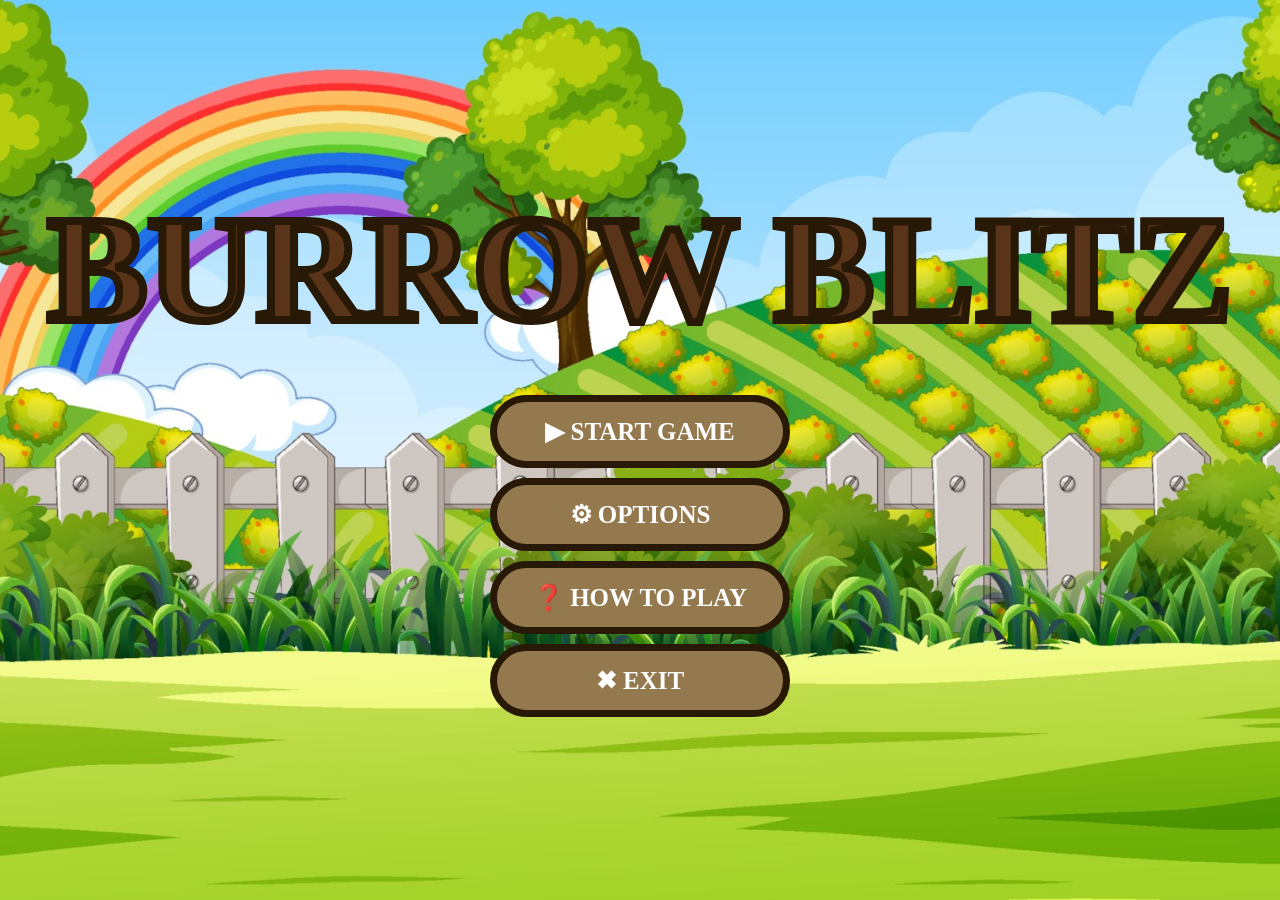
<file: index.html>
<!DOCTYPE html>
<html lang="en">

<head>
    <meta charset="UTF-8">
    <meta name="viewport" content="width=device-width, initial-scale=1.0">
    <title>Burrow Blitz</title>
    <link rel="stylesheet" href="style.css">
</head>

<body>

    <!-- ================================= -->
    <!-- START SCREEN -->
    <!-- ================================= -->
    <section id="startScreen" class="screen menu-screen">

        <div class="main-menu-container">
            <h1 class="game-title">BURROW BLITZ</h1>

            <div class="buttons">
                <button id="startBtn" class="button">▶ START GAME</button>
                <button id="optionsBtn" class="button">⚙ OPTIONS</button>
                <button id="howToPlayBtn" class="button">❓ HOW TO PLAY</button>
                <button id="exitBtn" class="button">✖ EXIT</button>
            </div>

            <div class="options" id="options-screen">
                <h1 class="game-title">Options</h1>

                <button id="mainMenuBtn" class="button">MAIN MENU</button>
            </div>

            <div class="how-to-play" id="howtoplay-screen">
                <h1 class="game-title">How to Play</h1>
                <h3>
                    Whack as many moles as you can before time runs out! Each phase gets faster, so stay sharp and keep those reflexes ready!
                </h3>

                <button button id="mainMenuBtn" class="button">CLOSE</button>
            </div>

        </div>

    </section>

    <!-- ================================= -->
    <!-- STORY SCREEN -->
    <!-- ================================= -->
<section id="storyScreen" class="screen story-screen">

    <div class="story-container">

        <h1 id="storyTitle">Scientist</h1>

        <p id="storyText">
            My mole cloning machine is almost complete! With this, I can create an army of moles to take over the world!
        </p>

        <button id="nextStoryBtn" class="button">NEXT</button>

    </div>

</section>
    <!-- ================================= -->
    <!-- GAME SCREEN -->
    <!-- ================================= -->
    <section id="gameScreen" class="screen game-screen phase-meadow">

        <div class="phase-title">
            <h1 id="phaseText">PHASE 1 - MEADOW</h1>
        </div>

        <!-- SCOREBOARD -->
        <div class="scoreboard">

            <div class="score-box">
                <h2>Score</h2>
                <p id="scoreValue">0</p>
            </div>

            <div class="score-box">
                <h2>Combo</h2>
                <p id="comboValue">0</p>
            </div>

            <div class="score-box">
                <h2>Time</h2>

                <p id="timerValue">00:00</p>

                <!-- TIMER BAR (ADDED FOR ANIMATION SYSTEM) -->
                <div class="timer-bar-wrap">
                    <div class="timer-bar" id="timerBar"></div>
                </div>

            </div>

        </div>

        <!-- GRID -->
        <div class="grid">
            <!-- 15 holes -->
             <div class="hole-meadow">
                <div class="mole">🐹</div>
            </div>
            <div class="hole-meadow">
                <div class="mole">🐹</div>
            </div>
            <div class="hole-meadow">
                <div class="mole">🐹</div>
            </div>
            <div class="hole-meadow">
                <div class="mole">🐹</div>
            </div>
            <div class="hole-meadow">
                <div class="mole">🐹</div>
            </div>
            <div class="hole-meadow">
                <div class="mole">🐹</div>
            </div>
            <div class="hole-meadow">
                <div class="mole">🐹</div>
            </div>
            <div class="hole-meadow">
                <div class="mole">🐹</div>
            </div>
            <div class="hole-meadow">
                <div class="mole">🐹</div>
            </div>
            <div class="hole-meadow">
                <div class="mole">🐹</div>
            </div>
            <div class="hole-meadow">
                <div class="mole">🐹</div>
            </div>
            <div class="hole-meadow">
                <div class="mole">🐹</div>
            </div>
            <div class="hole-meadow">
                <div class="mole">🐹</div>
            </div>
            <div class="hole-meadow">
                <div class="mole">🐹</div>
            </div>
            <div class="hole-meadow">
                <div class="mole">🐹</div>
            </div>
        </div>

    </section>

    <section id="gameScreen" class="screen game-screen phase-desert">

        <div class="phase-title">
            <h1 id="phaseText">PHASE 2 - DESERT</h1>
        </div>

        <div class="scoreboard">

            <div class="score-box">
                <h2>Score</h2>
                <p id="scoreValue">0</p>
            </div>

            <div class="score-box">
                <h2>Combo</h2>
                <p id="comboValue">0</p>
            </div>

            <div class="score-box">
                <h2>Time</h2>

                <p id="timerValue">00:00</p>

                <!-- TIMER BAR (ADDED FOR ANIMATION SYSTEM) -->
                <div class="timer-bar-wrap">
                    <div class="timer-bar" id="timerBar"></div>
                </div>

            </div>

        </div>

        <div class="grid">

             <div class="hole-desert">
                <div class="mole">🐹</div>
            </div>
            <div class="hole-desert">
                <div class="mole">🐹</div>
            </div>
            <div class="hole-desert">
                <div class="mole">🐹</div>
            </div>
            <div class="hole-desert">
                <div class="mole">🐹</div>
            </div>
            <div class="hole-desert">
                <div class="mole">🐹</div>
            </div>
            <div class="hole-desert">
                <div class="mole">🐹</div>
            </div>
            <div class="hole-desert">
                <div class="mole">🐹</div>
            </div>
            <div class="hole-desert">
                <div class="mole">🐹</div>
            </div>
            <div class="hole-desert">
                <div class="mole">🐹</div>
            </div>
            <div class="hole-desert">
                <div class="mole">🐹</div>
            </div>
            <div class="hole-desert">
                <div class="mole">🐹</div>
            </div>
            <div class="hole-desert">
                <div class="mole">🐹</div>
            </div>
            <div class="hole-desert">
                <div class="mole">🐹</div>
            </div>
            <div class="hole-desert">
                <div class="mole">🐹</div>
            </div>
            <div class="hole-desert">
                <div class="mole">🐹</div>
            </div>

        </div>

    </section>

    <section id="gameScreen" class="screen game-screen phase-snow">

        <div class="phase-title">
            <h1 id="phaseText">PHASE 3 - SNOW</h1>
        </div>

        <div class="scoreboard">

            <div class="score-box">
                <h2>Score</h2>
                <p id="scoreValue">0</p>
            </div>

            <div class="score-box">
                <h2>Combo</h2>
                <p id="comboValue">0</p>
            </div>

            <div class="score-box">
                <h2>Time</h2>

                <p id="timerValue">00:00</p>

                <!-- TIMER BAR (ADDED FOR ANIMATION SYSTEM) -->
                <div class="timer-bar-wrap">
                    <div class="timer-bar" id="timerBar"></div>
                </div>

            </div>

        </div>

        <div class="grid">

             <div class="hole-snow">
                <div class="mole">🐹</div>
            </div>
            <div class="hole-snow">
                <div class="mole">🐹</div>
            </div>
            <div class="hole-snow">
                <div class="mole">🐹</div>
            </div>
            <div class="hole-snow">
                <div class="mole">🐹</div>
            </div>
            <div class="hole-snow">
                <div class="mole">🐹</div>
            </div>
            <div class="hole-snow">
                <div class="mole">🐹</div>
            </div>
            <div class="hole-snow">
                <div class="mole">🐹</div>
            </div>
            <div class="hole-snow">
                <div class="mole">🐹</div>
            </div>
            <div class="hole-snow">
                <div class="mole">🐹</div>
            </div>
            <div class="hole-snow">
                <div class="mole">🐹</div>
            </div>
            <div class="hole-snow">
                <div class="mole">🐹</div>
            </div>
            <div class="hole-snow">
                <div class="mole">🐹</div>
            </div>
            <div class="hole-snow">
                <div class="mole">🐹</div>
            </div>
            <div class="hole-snow">
                <div class="mole">🐹</div>
            </div>
            <div class="hole-snow">
                <div class="mole">🐹</div>
            </div>

        </div>

    </section>

    <section id="gameScreen" class="screen game-screen phase-space">

        <div class="phase-title">
            <h1 id="phaseText">PHASE 4 - SPACE</h1>
        </div>

        <div class="scoreboard">

            <div class="score-box">
                <h2>Score</h2>
                <p id="scoreValue">0</p>
            </div>

            <div class="score-box">
                <h2>Combo</h2>
                <p id="comboValue">0</p>
            </div>

            <div class="score-box">
                <h2>Time</h2>

                <p id="timerValue">00:00</p>

                <!-- TIMER BAR (ADDED FOR ANIMATION SYSTEM) -->
                <div class="timer-bar-wrap">
                    <div class="timer-bar" id="timerBar"></div>
                </div>

            </div>

        </div>

        <div class="grid">

             <div class="hole-space">
                <div class="mole">🐹</div>
            </div>
            <div class="hole-space">
                <div class="mole">🐹</div>
            </div>
            <div class="hole-space">
                <div class="mole">🐹</div>
            </div>
            <div class="hole-space">
                <div class="mole">🐹</div>
            </div>
            <div class="hole-space">
                <div class="mole">🐹</div>
            </div>
            <div class="hole-space">
                <div class="mole">🐹</div>
            </div>
            <div class="hole-space">
                <div class="mole">🐹</div>
            </div>
            <div class="hole-space">
                <div class="mole">🐹</div>
            </div>
            <div class="hole-space">
                <div class="mole">🐹</div>
            </div>
            <div class="hole-space">
                <div class="mole">🐹</div>
            </div>
            <div class="hole-space">
                <div class="mole">🐹</div>
            </div>
            <div class="hole-space">
                <div class="mole">🐹</div>
            </div>
            <div class="hole-space">
                <div class="mole">🐹</div>
            </div>
            <div class="hole-space">
                <div class="mole">🐹</div>
            </div>
            <div class="hole-space">
                <div class="mole">🐹</div>
            </div>

        </div>

    </section>

    <!-- ================================= -->
    <!-- GAME OVER -->
    <!-- ================================= -->
    <section id="gameOverScreen" class="screen game-over-screen">

        <div class="game-over-container">
            <div class="game-over">
                <h1>GAME OVER</h1>
                <p>You failed to protect the burrow.</p>

                <div class="score-values">
                    <h2>Score: 0</h2>
                </div>
            </div>

            <button id="retryBtn" class="button">TRY AGAIN</button>
            <button id="mainMenuBtn" class="button">MAIN MENU</button>
        </div>

    </section>

    <script src="script.js"></script>

</body>

</html>
</file>
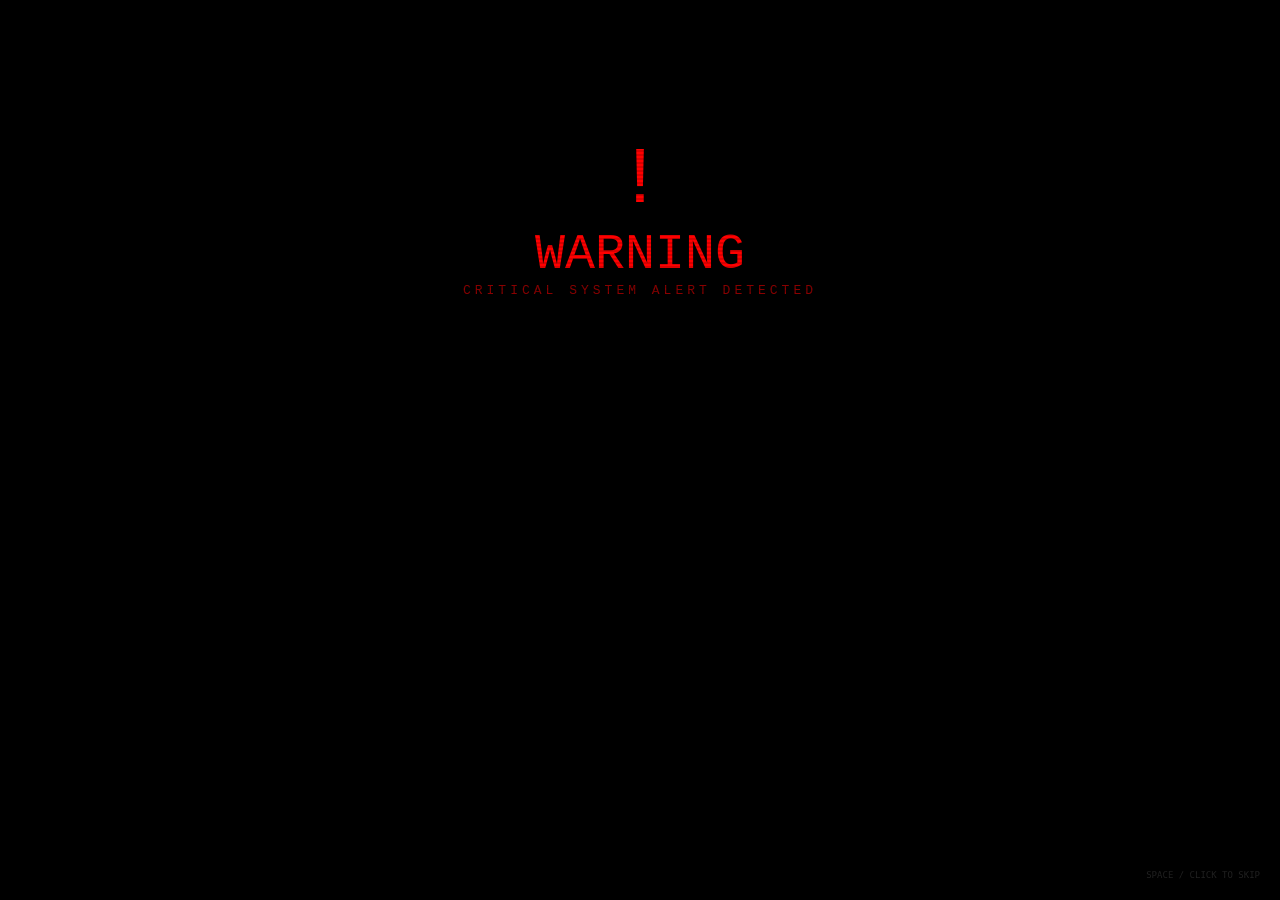
<file: intro.html>
<!DOCTYPE html>
<html>
<head>
<title>Burrow Blitz Intro lol</title>
<style>
  body { background: black; color: red; font-family: "Courier New", monospace; text-align: center; margin: 0; overflow: hidden; }
  #box { margin-top: 15vh; }
  #warn { font-size: 80px; animation: blink 0.6s step-end infinite; }
  @keyframes blink { 50% { opacity: 0; } }
  #bigtxt { font-size: 50px; }
  #smalltxt { font-size: 13px; color: darkred; letter-spacing: 4px; }
  #logarea { text-align: left; width: 600px; margin: 0 auto; font-size: 11px; color: darkred; line-height: 1.8; }
  #critbox { border: 3px solid red; width: 580px; margin: 0 auto; padding: 20px; animation: flashborder 0.3s step-end infinite; }
  @keyframes flashborder { 50% { border-color: darkred; } }
  #title { font-size: 100px; color: goldenrod; font-family: "Courier New"; animation: jitter 0.3s infinite; }
  @keyframes jitter { 33% { transform: translate(1px,-1px); } 66% { transform: translate(-2px,1px); } }
  #presskey { font-size: 26px; color: #6a5800; animation: blink 1s step-end infinite; cursor: pointer; margin-top: 20px; }
  #sub1 { color: #4a4000; letter-spacing: 6px; font-size: 14px; }
  #sub2 { color: #2a2800; letter-spacing: 5px; font-size: 11px; }
  #skipbtn { position: fixed; bottom: 20px; right: 20px; font-size: 9px; color: #222; font-family: monospace; }
  /* scanlines effect i found on stackoverflow */
  body::after { content: ""; position: fixed; inset: 0; background: repeating-linear-gradient(transparent, transparent 2px, rgba(0,0,0,0.15) 2px, rgba(0,0,0,0.15) 4px); pointer-events: none; z-index: 999; }
</style>
</head>
<body>

<div id="box"></div>
<div id="skipbtn">SPACE / CLICK TO SKIP</div>

<script>
  var stage = 0;
  var timers = [];
  function wait(f, ms) { var t = setTimeout(f, ms); timers.push(t); }
  function clearAll() { for (var i = 0; i < timers.length; i++) clearTimeout(timers[i]); timers = []; }

  document.addEventListener("keydown", function(e) { if (e.code == "Space" || e.key == "Enter") skip(); });
  document.addEventListener("click", skip);
  function skip() { if (stage >= 4) goMenu(); else { clearAll(); stage4(); } }

  function goMenu() {
    document.body.style.transition = "opacity 0.6s";
    document.body.style.opacity = "0";
    setTimeout(function() { window.location.href = "index.html"; }, 600);
  }

  function stage1() {
    stage = 1;
    document.getElementById("box").innerHTML =
      '<div id="warn">!</div>' +
      '<div id="bigtxt">WARNING</div>' +
      '<div id="smalltxt">CRITICAL SYSTEM ALERT DETECTED</div>';
    wait(stage2, 2200);
  }

  var logs = [
    ["00:00:01","SYS","","CLONE-O-MATIC boot sequence initiated..."],
    ["00:00:01","SYS","","Loading DNA synthesizer module... OK"],
    ["00:00:02","SYS","","Calibrating replication chamber... OK"],
    ["00:00:02","INFO","","Subject loaded: TALPA EUROPAEA (common mole)"],
    ["00:00:03","INFO","","Replication factor set to: 1x ... OK"],
    ["00:00:04","WARN","#cc4400","Lever displacement detected on panel C-7"],
    ["00:00:04","WARN","#cc4400","Safety interlock bypassed — replication UNLOCKED"],
    ["00:00:05","ERR","#cc0000","ERROR: Replication loop not terminated"],
    ["00:00:05","ERR","#cc0000","Clone count: 4 ... 8 ... 16 ... 32 ..."],
    ["00:00:06","ERR","#cc0000","Chamber pressure CRITICAL — moles escaping"],
    ["00:00:06","WARN","#cc4400","Burrow detection: 5 holes opened in lab floor"],
    ["00:00:07","ERR","#cc0000","Clone count: 64 ... 128 ... overflow imminent"],
    ["00:00:07","ERR","#cc0000","Containment wall breach — sector 3, 5, 7"],
    ["00:00:08","CRIT","#ff2200","CRITICAL: INFESTATION THRESHOLD EXCEEDED"],
    ["00:00:08","CRIT","#ff2200","ALL PERSONNEL: EVACUATE LAB IMMEDIATELY"],
    ["00:00:09","CRIT","#ff2200","INITIATING EMERGENCY PROTOCOL WHACK-0001..."],
  ];

  function stage2() {
    stage = 2;
    document.getElementById("box").innerHTML =
      '<div style="font-size:10px;color:#660000;letter-spacing:3px;border-bottom:1px solid #330000;padding-bottom:5px;margin-bottom:8px;width:600px;margin:0 auto 8px;display:flex;justify-content:space-between">' +
        '<span>CLONE-O-MATIC v2.3 // SYSTEM LOG</span><span id="ts">00:00:00</span></div>' +
      '<div id="logarea"></div>';

    var i = 0;
    function nextLine() {
      if (i >= logs.length) { wait(stage3, 600); return; }
      var row = logs[i];
      var p = document.createElement("div");
      p.style.color = row[2] || "#880000";
      p.innerHTML = "<span style='color:#330000'>[" + row[0] + "]</span> " +
        "<span style='border:1px solid currentColor;padding:0 3px;font-size:9px'>" + row[1] + "</span> " + row[3];
      document.getElementById("logarea").appendChild(p);
      document.getElementById("ts").textContent = row[0];
      i++;
      wait(nextLine, row[1] == "CRIT" ? 320 : row[1] == "ERR" ? 200 : 120);
    }
    wait(nextLine, 300);
  }

  function stage3() {
    stage = 3;
    document.getElementById("box").innerHTML =
      '<div style="background:red;padding:8px;animation:flashborder 0.25s step-end infinite;font-size:18px;color:black;letter-spacing:5px">!! CONTAINMENT FAILURE !!</div>' +
      '<div id="critbox">' +
        '<div style="font-size:10px;color:#660000;letter-spacing:3px">ERR_CODE: 0xD34D-M0LE // LAB_SECTOR_7 // CLONING_CHAMBER_OVERFLOW</div>' +
        '<div style="font-size:50px;color:#ff2200;animation:blink 0.3s step-end infinite">INFESTATION DETECTED</div>' +
        '<div style="font-size:11px;color:#884400;letter-spacing:3px;line-height:2">' +
          'MOLE COUNT: <span id="mc">1</span> AND RISING<br>' +
          'CONTAINMENT INTEGRITY: <span id="ci">100</span>%<br>' +
          'ESTIMATED TIME TO FULL INFESTATION: IMMINENT<br>' +
          'RECOMMENDED ACTION: WHACK THEM. ALL OF THEM.' +
        '</div>' +
        '<div style="font-size:10px;color:#660000;letter-spacing:4px;margin-top:8px">INITIATING EMERGENCY PROTOCOL...</div>' +
        '<div style="background:#1a0000;border:1px solid #440000;height:8px;margin-top:6px"><div id="bar" style="height:100%;width:0%;background:red;transition:width .12s"></div></div>' +
      '</div>' +
      '<div style="background:red;padding:8px;animation:flashborder 0.25s step-end infinite;font-size:18px;color:black;letter-spacing:5px">!! CONTAINMENT FAILURE !!</div>';

    var moles=1, integrity=100, progress=0;
    var tick = setInterval(function() {
      moles = Math.min(9999, Math.floor(moles * 1.4 + Math.random() * 5));
      integrity = Math.max(0, integrity - Math.floor(Math.random() * 12 + 4));
      progress = Math.min(100, progress + 3.5);
      document.getElementById("mc").textContent = moles.toLocaleString();
      document.getElementById("ci").textContent = integrity;
      document.getElementById("bar").style.width = progress + "%";
      if (progress >= 100) { clearInterval(tick); wait(stage4, 400); }
    }, 80);
    timers.push(tick);
  }

  function stage4() {
    stage = 4;
    document.getElementById("skipbtn").style.display = "none";
    document.getElementById("box").innerHTML =
      '<div id="title">WHACK-EM-MOLE</div>' +
      '<div id="sub1">BURROW BLITZ</div>' +
      '<div id="sub2">UNDERGROUND EDITION</div>' +
      '<div id="presskey" onclick="goMenu()">[&nbsp;PRESS ANY KEY&nbsp;]</div>';
    document.addEventListener("keypress", function() { if (stage == 4) goMenu(); });
  }

  wait(stage1, 400);
</script>
</body>
</html>
</file>
<file: style.css>
* {
    margin: 0;
    padding: 0;
    box-sizing: border-box;
}

body {
    font-family: Arial;
    overflow: hidden;
}

/* SCREEN */
.screen {
    width: 100%;
    height: 100vh;
}

#storyScreen,
#gameScreen,
#gameOverScreen,
#options-screen,
#howtoplay-screen {
    display: none;
}

/* BUTTON */
.button {
    width: 300px;
    padding: 15px;
    border: 7px solid #271905;
    border-radius: 60px;
    background: #94784e;
    color: white;
    font-family: Luckiest Guy, cursive;
    font-weight: bold;
    font-size: 25px;
    cursor: pointer;
}

.button:hover {
    background: #3f3423;
}

/* START */
.menu-screen {
    display: flex;
    justify-content: center;
    align-items: center;
    background-image : url("menubackground.jpg");
    background-size: cover;
    background-position: center;
}

.main-menu-container {
    display: flex;
    flex-direction: column;
    align-items: center;
}

.game-title {
    font-family: Luckiest Guy, cursive;
    font-size: 150px;
    position: relative;
    margin-bottom: 40px;
    color: #5a3418;
    -webkit-text-stroke: 8px #271905;
}

.options-screen {
    background-image: url("menubackground.jpg");
    background-size: cover;
    background-position: center;
    text-align: center;
}

.how-to-play {
    background-image: url("menubackground.jpg");
    background-size: cover;
    background-position: center;
    text-align: center;
}

.how-to-play h3 {
    font-family: Luckiest Guy, cursive;
    font-size: 18px;
    color: white;
    margin-bottom: 30px;
}

.buttons {
    display: flex;
    flex-direction: column;
    gap: 10px;
}

/* STORY */
.story-screen {
    display: flex;
    justify-content: center;
    align-items: center;

    width: 100%;
    height: 100vh;

    background-image: url("story1.png");
    background-size: cover;
    background-position: center;
    background-repeat: no-repeat;

    color: white;
    text-align: center;

    transition: 0.5s;
}

.story-container {
    border: 7px solid #271905;
    background-image: url(dirt.jpg);
    background-size: cover;
    border-radius: 20px;
    box-shadow: 0 0 20px white;
    width: 430px;
    height: 200px;
    padding: 30px;
    padding-bottom: 30px;
    display: flex;
    flex-direction: column;
    position: absolute;
    bottom: 20px;
    left: 50%;
    transform: translateX(-50%);
}

.story-container h1 {
    font-family: Luckiest Guy, cursive;
    color: white;
    -webkit-text-stroke: #271905 2px;
    text-align: left;
    font-size: 25px;
    margin-bottom: 20px;
}

.story-container p {
    text-align: left;
    font-size: 12px;
    margin-bottom: 30px;
}

#nextStoryBtn {
    border: 4px solid #271905;
    margin-right: 0;
    display: flex;
    justify-content: center;
    align-items: center;
    width: 150px;
    font-size: 13px;
}

/* GAME */
.game-screen {
    display: flex;
    flex-direction: column;
    align-items: center;
    justify-content: center;
    background-size: cover;
}

/* PHASE */
.phase-title {
    font-family: Luckiest Guy, cursive;
    font-size: 30px;
    -webkit-text-stroke: 4px #271905;
    color: white;
    margin-bottom: 10px;
}

.phase-meadow {
    background-image: url("phase1.png");
    background-size: cover;
    display: none;
}

.phase-desert {
    background-image: url("phase2.png");
    background-size: cover;
}

.phase-snow {
    background-image: url("phase3.png");
    background-size: cover;
}

.phase-space {
    background-image: url("phase4.png");
    background-size: cover;
}

/* SCOREBOARD */
.scoreboard {
    display: flex;
    gap: 40px;
    margin-bottom: 30px;
}

#scoreValue {
    font-size: 24px;
    color: white;
}

#comboValue {
    font-size: 24px;
    color: white;
}

.score-box {
    background: rgba(0, 0, 0, 0.5);
    padding: 15px;
    border-radius: 10px;
    color: white;
    text-align: center;
}

/* GRID */
.grid {
    display: grid;
    grid-template-columns: repeat(5, 140px);
    gap: 50px;
}

.hole-meadow {
    width: 140px;
    height: 90px;
    position: relative;
    overflow: hidden;
    background: radial-gradient(
        ellipse at center,
            #0f0a05 0%,
            #1d1209 35%,
            #3b2415 60%,
            #5c3a22 80%,
            #7a5133 100%
    );
    box-shadow: inset 0 18px 25px rgba(255,255,255,0.08),
        inset 0 -25px 30px rgba(0,0,0,0.9),
        0 8px 18px rgba(0,0,0,0.45);;
    border-radius: 50%;
    display: flex;
    justify-content: center;
    align-items: center;
}

.hole-meadow::before {
    content:"";
    position:absolute;
    inset:-6px;
    border-radius:50%;
    border:10px solid #57361afa;
    background:
        radial-gradient(
            ellipse at center,
            transparent 30%,
            rgba(0,0,0,0.75) 100%
        );
    box-shadow:
        inset 0 4px 8px rgba(255,255,255,0.15),
        inset 0 -6px 10px rgba(0,0,0,0.4);
}

.hole-desert {
    width: 140px;
    height: 90px;
    background: radial-gradient(
        #2e1d12 0%,
        #5a3b24 35%,
        #8b5e34 60%,
        #b07a45 80%,
        #d2a06d 100%
    );
    box-shadow: inset 0 18px 25px rgba(255,255,255,0.08),
        inset 0 -25px 30px rgba(0,0,0,0.75),
        0 8px 18px rgba(0,0,0,0.35);;
    border-radius: 50%;
    display: flex;
    justify-content: center;
    align-items: center;
}

.hole-desert::before {
    content:"";
    position:absolute;
    inset:-6px;
    border-radius:50%;
    border:10px solid #c7925a;
    background:
        radial-gradient(
            ellipse at center,
            transparent 30%,
            rgba(0,0,0,0.65) 100%
        );
    box-shadow:
        inset 0 4px 8px rgba(255,255,255,0.2),
        inset 0 -6px 10px rgba(0,0,0,0.25);
}

.hole-snow {
    width: 140px;
    height: 90px;
    background: radial-gradient(ellipse at center, #ffffff 60%, transparent 70%);
    border-radius: 50%;
    display: flex;
    justify-content: center;
    align-items: center;
}

.hole-snow::before {
    content:"";
    position:absolute;
    inset:-6px;
    border-radius:50%;
    border:10px solid #57361afa;
    box-shadow:
        inset 0 4px 8px rgba(255,255,255,0.15),
        inset 0 -6px 10px rgba(0,0,0,0.4);
}

.mole {
    width: 90px;
    height: 90px;
    bottom: -15px;
    transform: translateX(-50%) translateY(100%);
    border-radius: 50%;
    display: flex;
    justify-content: center;
    align-items: center;
    font-size: 55px;
    cursor: pointer;
}

/* ========================= */
/* ANIMATIONS (MEMBER 4) */
/* ========================= */

.mole.active {
    transform: scale(1.2);
}

.mole.matched {
    animation: molePop 0.4s ease forwards;
}

@keyframes molePop {
    0% {
        transform: scale(1);
    }

    40% {
        transform: scale(1.4);
    }

    100% {
        transform: scale(0);
        opacity: 0;
    }
}

.mole.shuffling {
    animation: moleShake 0.45s ease;
}

@keyframes moleShake {
    0% {
        transform: translateY(0);
    }

    50% {
        transform: translateY(-6px);
    }

    100% {
        transform: translateY(0);
    }
}

/* TIMER */
.timer-bar-wrap {
    width: 150px;
    height: 10px;
    background: #2a2a4a;
    border-radius: 50px;
    margin-top: 5px;
    overflow: hidden;
}

.timer-bar {
    width: 100%;
    height: 100%;
    background: red;
    transition: width 0.5s linear;
}

.timer-bar.warning {
    animation: pulse 0.6s infinite;
}

@keyframes pulse {

    0%,
    100% {
        opacity: 1;
    }

    50% {
        opacity: 0.4;
    }
}

/* GAME OVER */
.game-over-screen {
    display: flex;
    justify-content: center;
    align-items: center;
    background: black;
    color: white;
    text-align: center;
}

.game-over-container {
    background: rgba(0, 0, 0, 0.7);
    padding: 40px;
    border-radius: 20px;
}

.game-over-container h1 {
    font-family: Luckiest Guy, cursive;
    font-size: 70px;
}

.game-over-container p {
    font-size: 24px;
    margin-bottom: 30px;
}

.score-values {
    margin-bottom: 30px;
}
</file>
